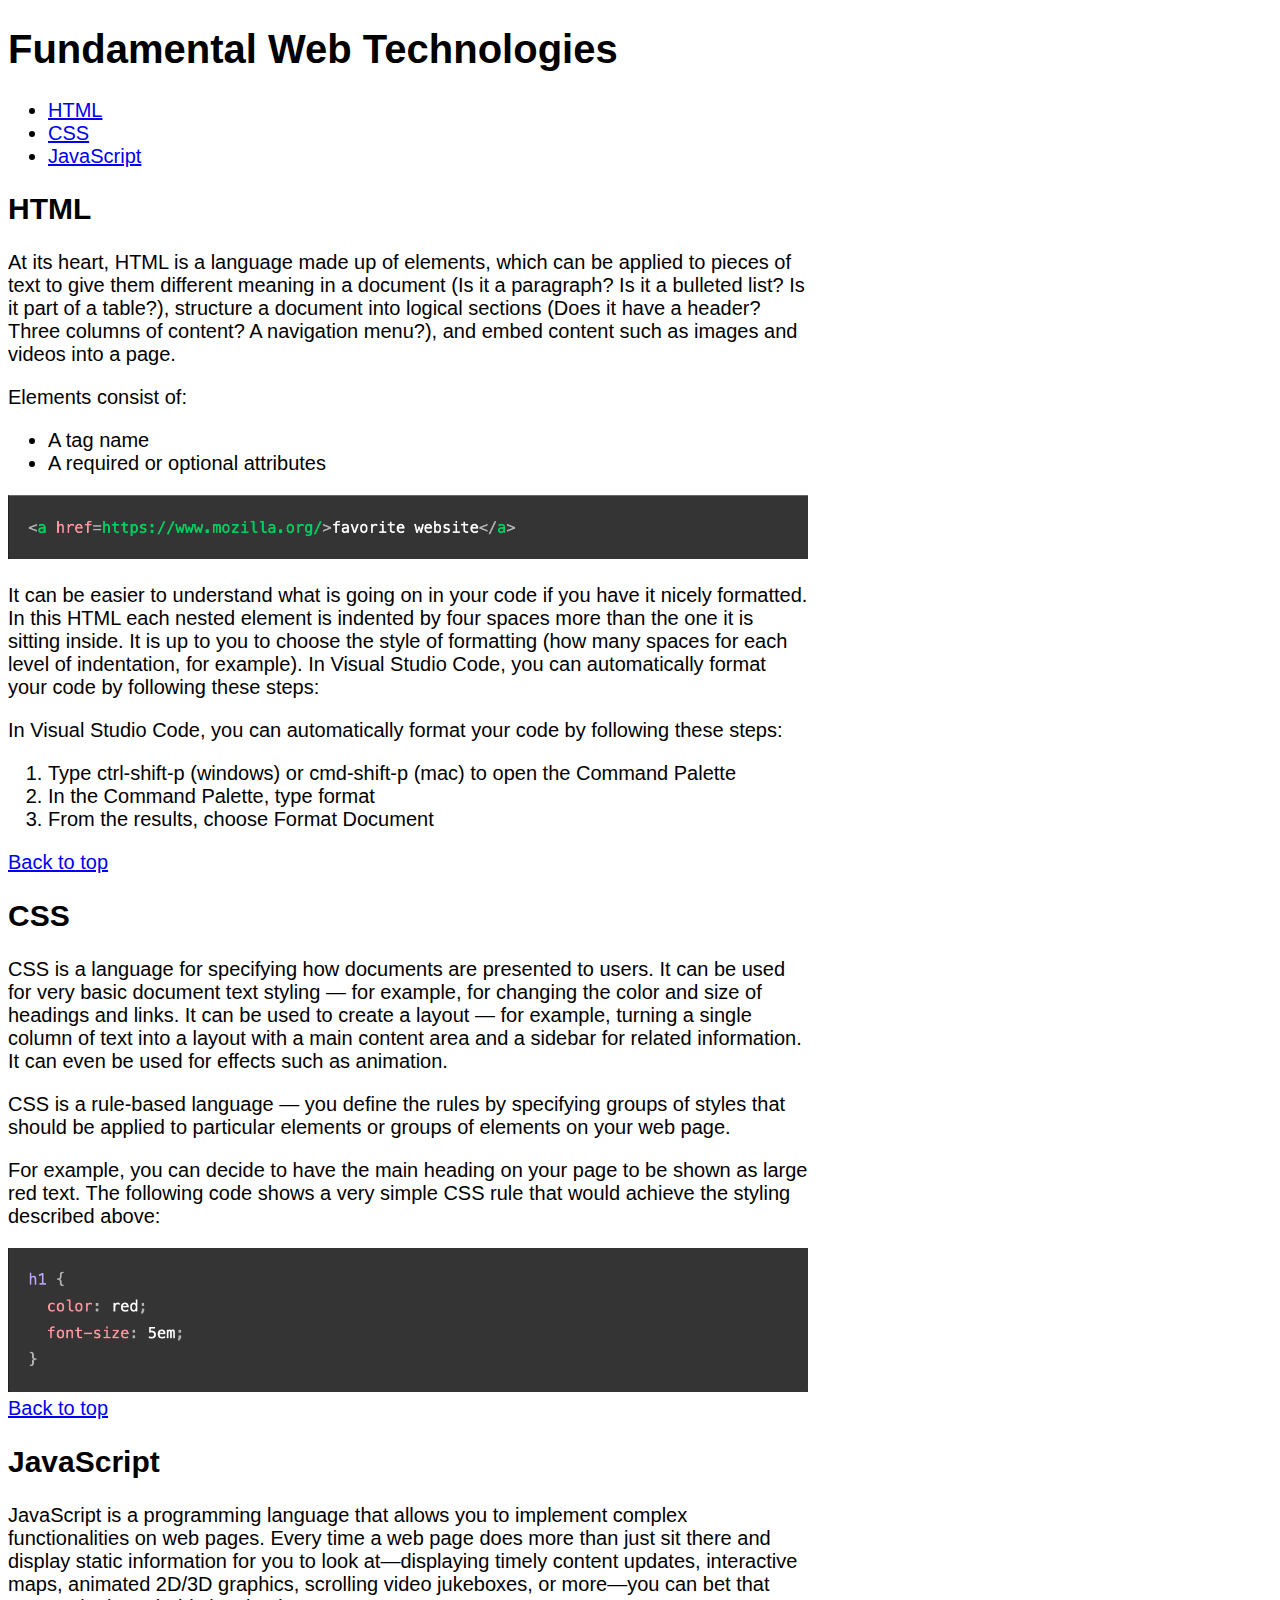
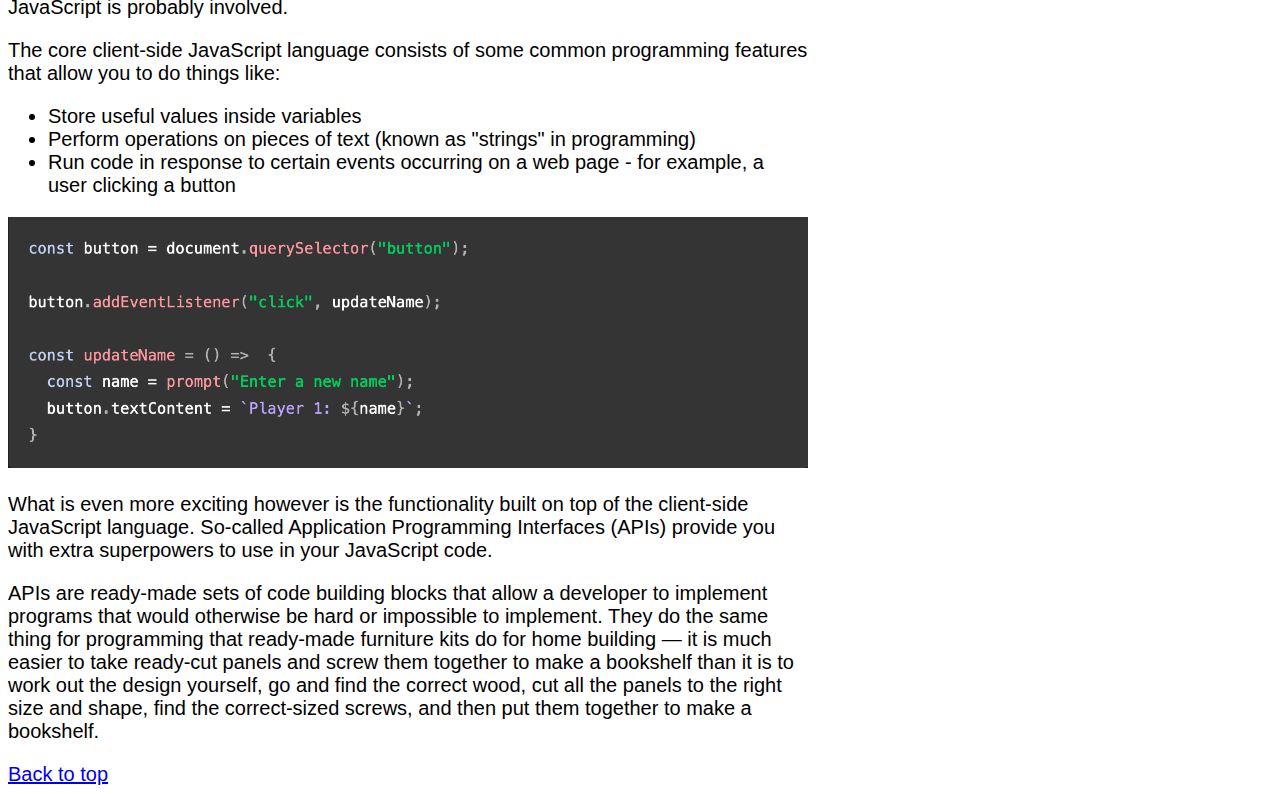
<file: lab2/index.html>
<!DOCTYPE html>
<html lang="en">
  <head>
    <meta charset="UTF-8" />
    <meta name="viewport" content="width=device-width, initial-scale=1.0" />
    <title>Document</title>
    <link rel="stylesheet" href="lab2.css" />
  </head>
  <body>
    <h1 id="top">Fundamental Web Technologies</h1>
    
    <ul>
      <li><a href="#html_fragment">HTML</a></li>
      <li><a href="#css_fragment">CSS</a></li>
      <li><a href="#javascript_fragment">JavaScript</a></li>
    </ul>
    

    <section>
      <h2 id="html_fragment">HTML</h2>

      <p>
        At its heart, HTML is a language made up of elements, which can be
        applied to pieces of text to give them different meaning in a document
        (Is it a paragraph? Is it a bulleted list? Is it part of a table?),
        structure a document into logical sections (Does it have a header? Three
        columns of content? A navigation menu?), and embed content such as
        images and videos into a page.
      </p>

      <p>Elements consist of:</p>

      <ul>
        <li>A tag name</li>
        <li>A required or optional attributes</li>
      </ul>

      <img src="element.png" alt="element" />


      <p>
        It can be easier to understand what is going on in your code if you have
        it nicely formatted. In this HTML each nested element is indented by
        four spaces more than the one it is sitting inside. It is up to you to
        choose the style of formatting (how many spaces for each level of
        indentation, for example). In Visual Studio Code, you can automatically
        format your code by following these steps:
      </p>

      <p>
        In Visual Studio Code, you can automatically format your code by
        following these steps:
      </p>

      <ol>
        <li>
          Type ctrl-shift-p (windows) or cmd-shift-p (mac) to open the Command
          Palette
        </li>
        <li>In the Command Palette, type format</li>
        <li>From the results, choose Format Document</li>
      </ol>

      <a href="#top">Back to top</a>
    </section>

    <section>
      <h2 id="css_fragment">CSS</h2>
      <p>
        CSS is a language for specifying how documents are presented to users.
        It can be used for very basic document text styling — for example, for
        changing the color and size of headings and links. It can be used to
        create a layout — for example, turning a single column of text into a
        layout with a main content area and a sidebar for related information.
        It can even be used for effects such as animation.
      </p>

      <p>
        CSS is a rule-based language — you define the rules by specifying groups
        of styles that should be applied to particular elements or groups of
        elements on your web page.
      </p>
      <p>
        For example, you can decide to have the main heading on your page to be
        shown as large red text. The following code shows a very simple CSS rule
        that would achieve the styling described above:
      </p>

      <img src="css.png" alt="CSS" />

      <a href="#top">Back to top</a>

    </section>
    <section>
      <h2 id="javascript_fragment">JavaScript</h2>

      <p>
        JavaScript is a programming language that allows you to implement
        complex functionalities on web pages. Every time a web page does more
        than just sit there and display static information for you to look
        at—displaying timely content updates, interactive maps, animated 2D/3D
        graphics, scrolling video jukeboxes, or more—you can bet that JavaScript
        is probably involved.
      </p>

      <p>
        The core client-side JavaScript language consists of some common
        programming features that allow you to do things like:
      </p>
      <ul>
        <li>Store useful values inside variables</li>
        <li>
          Perform operations on pieces of text (known as "strings" in
          programming)
        </li>
        <li>
          Run code in response to certain events occurring on a web page - for
          example, a user clicking a button
        </li>
      </ul>
      <img src="script.png" alt="Script" />


      <p>
        What is even more exciting however is the functionality built on top of
        the client-side JavaScript language. So-called Application Programming
        Interfaces (APIs) provide you with extra superpowers to use in your
        JavaScript code.
      </p>
      <p>
        APIs are ready-made sets of code building blocks that allow a developer
        to implement programs that would otherwise be hard or impossible to
        implement. They do the same thing for programming that ready-made
        furniture kits do for home building — it is much easier to take
        ready-cut panels and screw them together to make a bookshelf than it is
        to work out the design yourself, go and find the correct wood, cut all
        the panels to the right size and shape, find the correct-sized screws,
        and then put them together to make a bookshelf.
      </p>

      <a href="#top">Back to top</a>
    </section>
  </body>
</html>
</file>
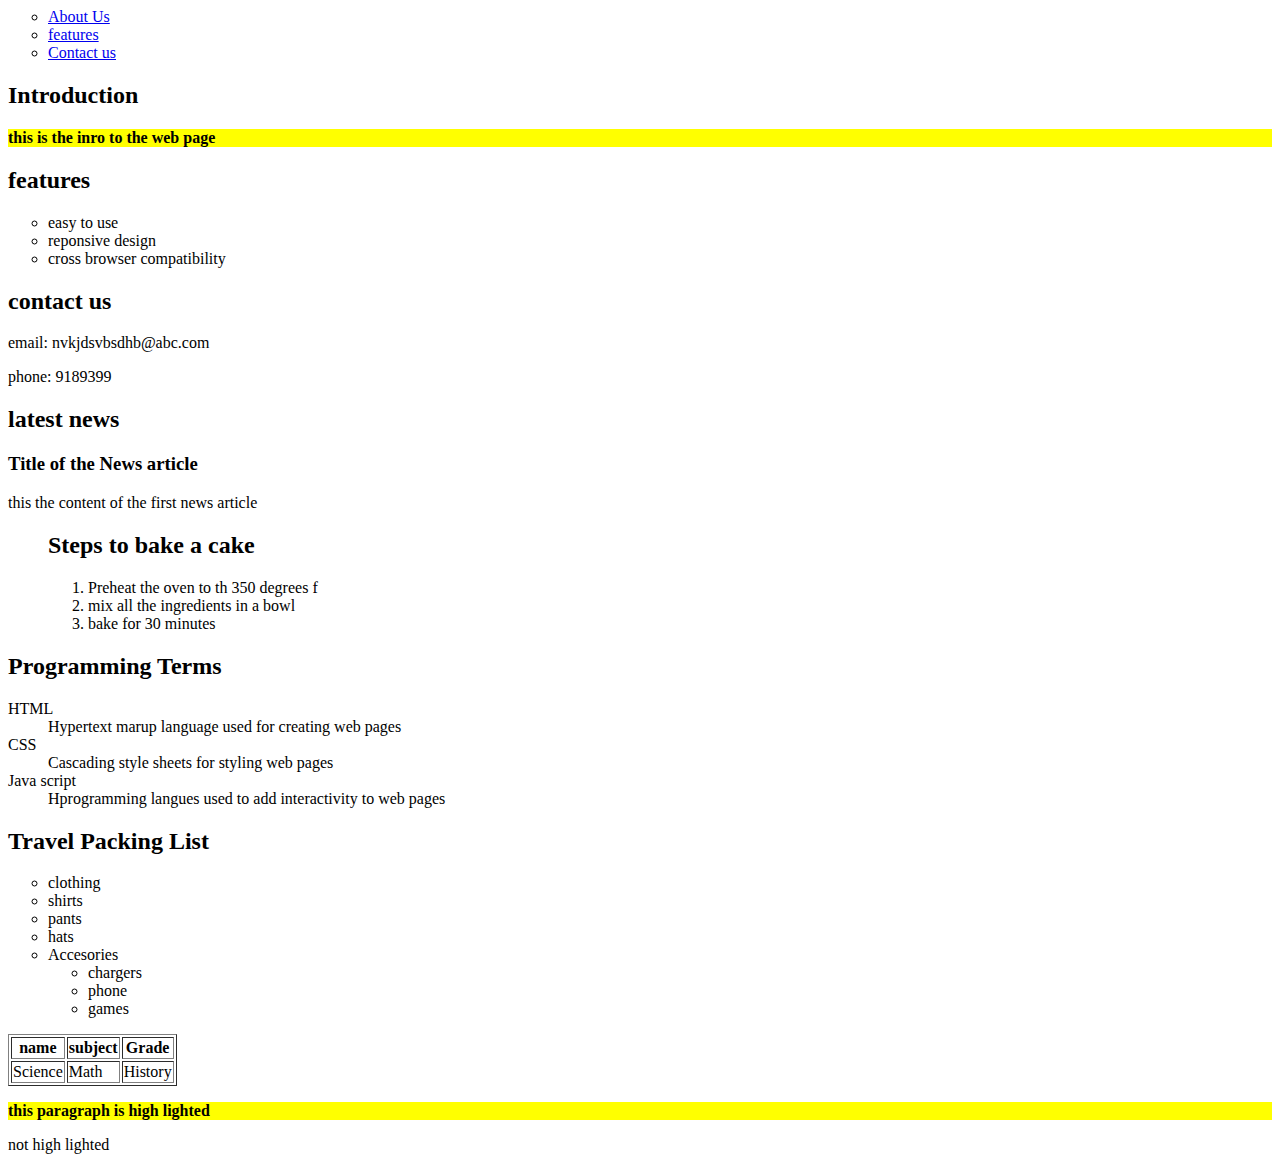
<file: week2/index.html>
<html>
  <head>
    <title>sections</title>
    <style>
      ul {
        list-style-type: circle;
      }
    </style>

    <style>
      .highlight {
        background-color: yellow;
        font-weight: bold;
      }
    </style>
  </head>

  <body>
    <nav>
      <ul>
        <li><a href="#about-us">About Us</a></li>
        <li><a href="#features">features</a></li>
        <li><a href="#contact-us">Contact us</a></li>
      </ul>
    </nav>
    <section id="about-us">
      <h2>Introduction</h2>
      <p class="highlight">this is the inro to the web page</p>
    </section>

    <section id="features">
      <h2>features</h2>
      <ul>
        <li>easy to use</li>
        <li>reponsive design</li>
        <li>cross browser compatibility</li>
      </ul>
    </section>

    <section id="contact-us">
      <h2>contact us</h2>
      <p>email: nvkjdsvbsdhb@abc.com</p>
      <p>phone: 9189399</p>
    </section>

    <section>
      <h2>latest news</h2>

      <article>
        <h3>Title of the News article</h3>
        <p>this the content of the first news article</p>
      </article>
    </section>

    <ol>
      <h2>Steps to bake a cake</h2>
      <ol>
        <li>Preheat the oven to th 350 degrees f</li>
        <li>mix all the ingredients in a bowl</li>
        <li>bake for 30 minutes</li>
      </ol>
    </ol>

    <h2>Programming Terms</h2>

    <dl>
      <dt>HTML</dt>
      <dd>Hypertext marup language used for creating web pages</dd>
      <dt>CSS</dt>
      <dd>Cascading style sheets for styling web pages</dd>
      <dt>Java script</dt>
      <dd>Hprogramming langues used to add interactivity to web pages</dd>
    </dl>

    <h2>Travel Packing List</h2>

    <ul>
      <li>clothing</li>

      <li>shirts</li>
      <li>pants</li>
      <li>hats</li>
      <li>
        Accesories

        <ul>
          <li>chargers</li>
          <li>phone</li>
          <li>games</li>
        </ul>
      </li>
    </ul>
    <table border="1">
      <tr>
        <th>name</th>
        <th>subject</th>
        <th>Grade</th>
      </tr>

      <td>Science</td>
      <td>Math</td>
      <td>History</td>
    </table>

    <p class="highlight">this paragraph is high lighted</p>
    <p>not high lighted</p>

    <div class="highlight"></div>
  </body>
</html>
</file>
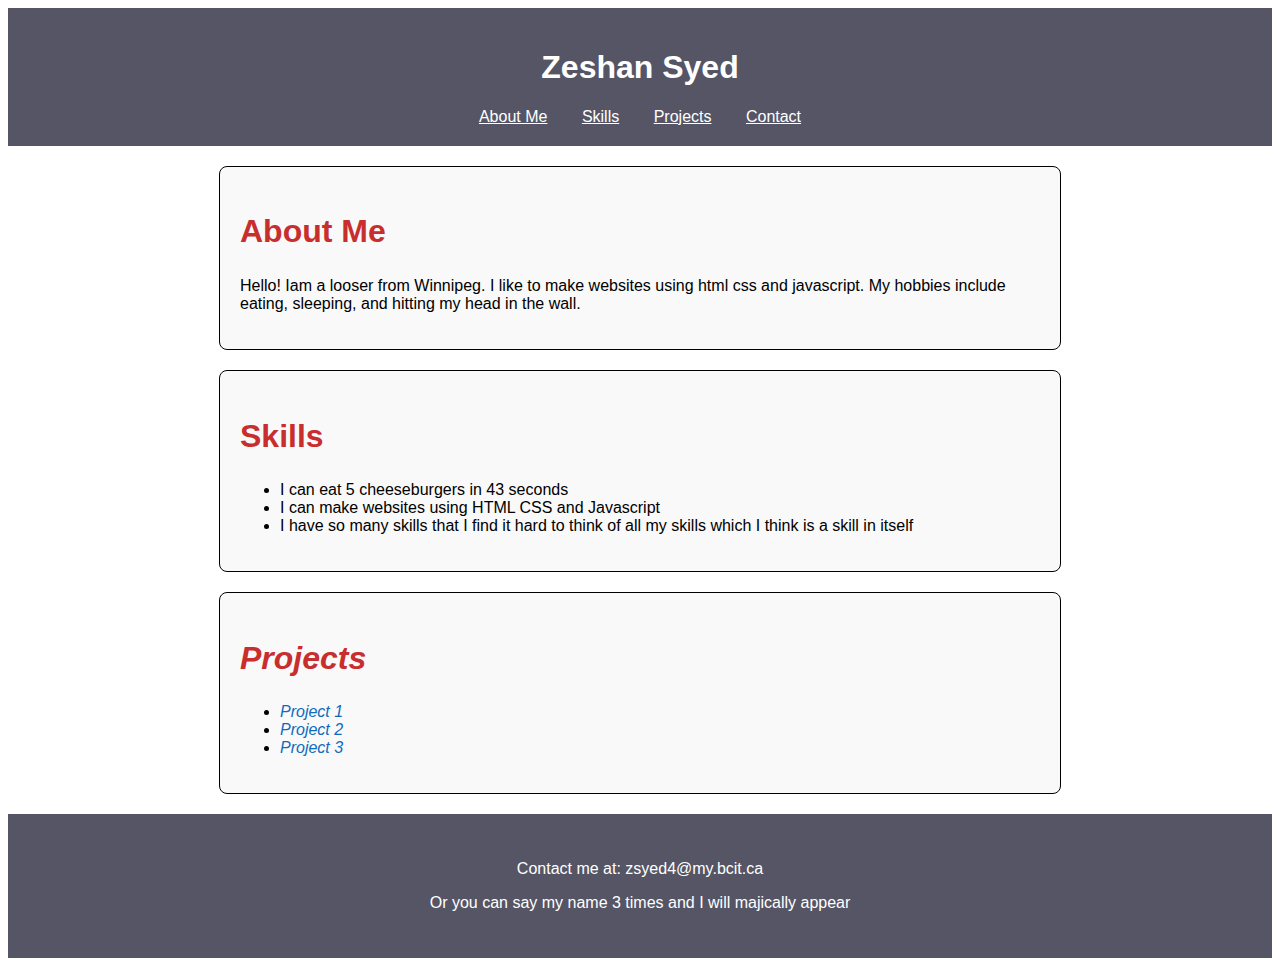
<file: lab3/lab3.html>
<!DOCTYPE html>
<html lang="en">
  <head>
    <meta charset="UTF-8" />
    <meta name="viewport" content="width=device-width, initial-scale=1.0" />
    <title>My Portfolio Lab 3</title>
    <link rel="stylesheet" href="lab3.css" />
  </head>
  <body>
    <header class="header">
      <h1 id="name">Zeshan Syed</h1>
      <nav>
        <a href="#about" class="link-about">About Me</a>
        <a href="#skills" class="link-skills">Skills</a>
        <a href="#projects" class="link-projects">Projects</a>
        <a href="#contact" class="link-contact">Contact</a>
      </nav>
    </header>

    <main>
      <section id="about" class="section">
        <h2>About Me</h2>
        <p>
          Hello! Iam a looser from Winnipeg. I like to make websites using html
          css and javascript. My hobbies include eating, sleeping, and hitting
          my head in the wall.
        </p>
      </section>

      <section id="skills" class="section">
        <h2>Skills</h2>
        <ul>
          <li>I can eat 5 cheeseburgers in 43 seconds</li>
          <li>I can make websites using HTML CSS and Javascript</li>
          <li>
            I have so many skills that I find it hard to think of all my skills
            which I think is a skill in itself
          </li>
        </ul>
      </section>

      <section id="projects" class="section">
        <h2>Projects</h2>
        <ul>
          <li><a href="#project1" class="project-link1">Project 1</a></li>
          <li><a href="#project2" class="project-link2">Project 2</a></li>
          <li><a href="#project3" class="project-link3">Project 3</a></li>
        </ul>
      </section>
    </main>

    <footer id="contact" class="footer">
      <p>Contact me at: zsyed4@my.bcit.ca</p>
      <p>Or you can say my name 3 times and I will majically appear</p>
    </footer>
  </body>
</html>
</file>
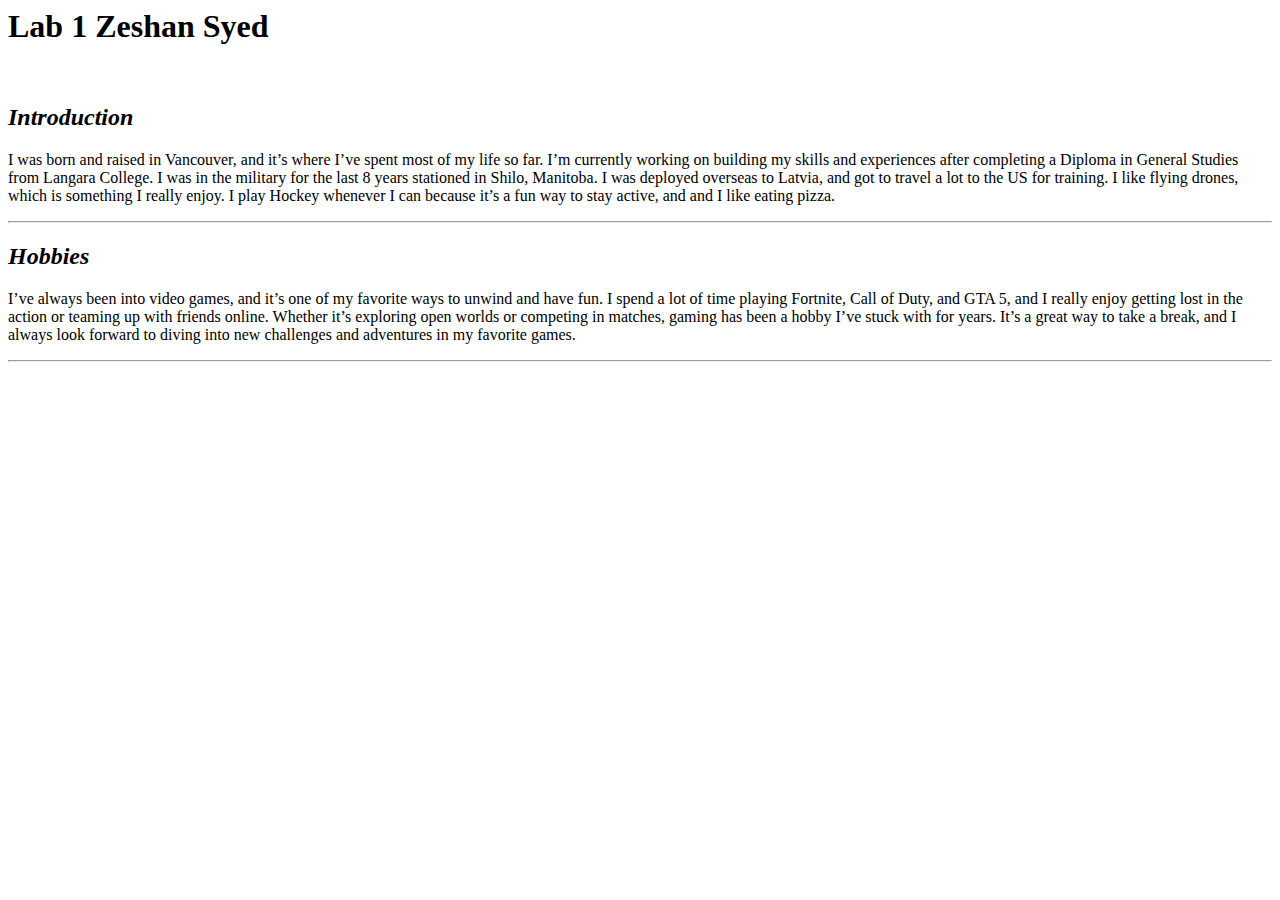
<file: week1/lab1zeshan.html>
<html>
    <head>
        <title>Lab 1 Zeshan Syed</title>
    </head>

    <body>
        <h1>Lab 1 Zeshan Syed</h1>
        <br>
        <h2><i>Introduction</i></h2>
        <p>  I was born and raised in Vancouver, and it’s where I’ve spent most of my life so far. I’m currently working on building
             my skills and experiences after completing a Diploma in General Studies from Langara College. I was in the military for the 
             last 8 years stationed in Shilo, Manitoba. I was deployed overseas to Latvia, and got to travel a lot to the US for training. 
             I like flying drones, which is something I really enjoy. I play Hockey whenever I can because it’s a fun way to stay active, and
             and I like eating pizza.
            
        </p>
        <hr>
        <h2><i>Hobbies</i></h2>
        <p>  I’ve always been into video games, and it’s one of my favorite ways to unwind and have fun. I spend a lot of time playing
             Fortnite, Call of Duty, and GTA 5, and I really enjoy getting lost in the action or teaming up with friends online.
             Whether it’s exploring open worlds or competing in matches, gaming has been a hobby I’ve stuck with for years.
             It’s a great way to take a break, and I always look forward to diving into new challenges and adventures in my
             favorite games.
        </p>
        <hr>
    </body>
</html>
</file>
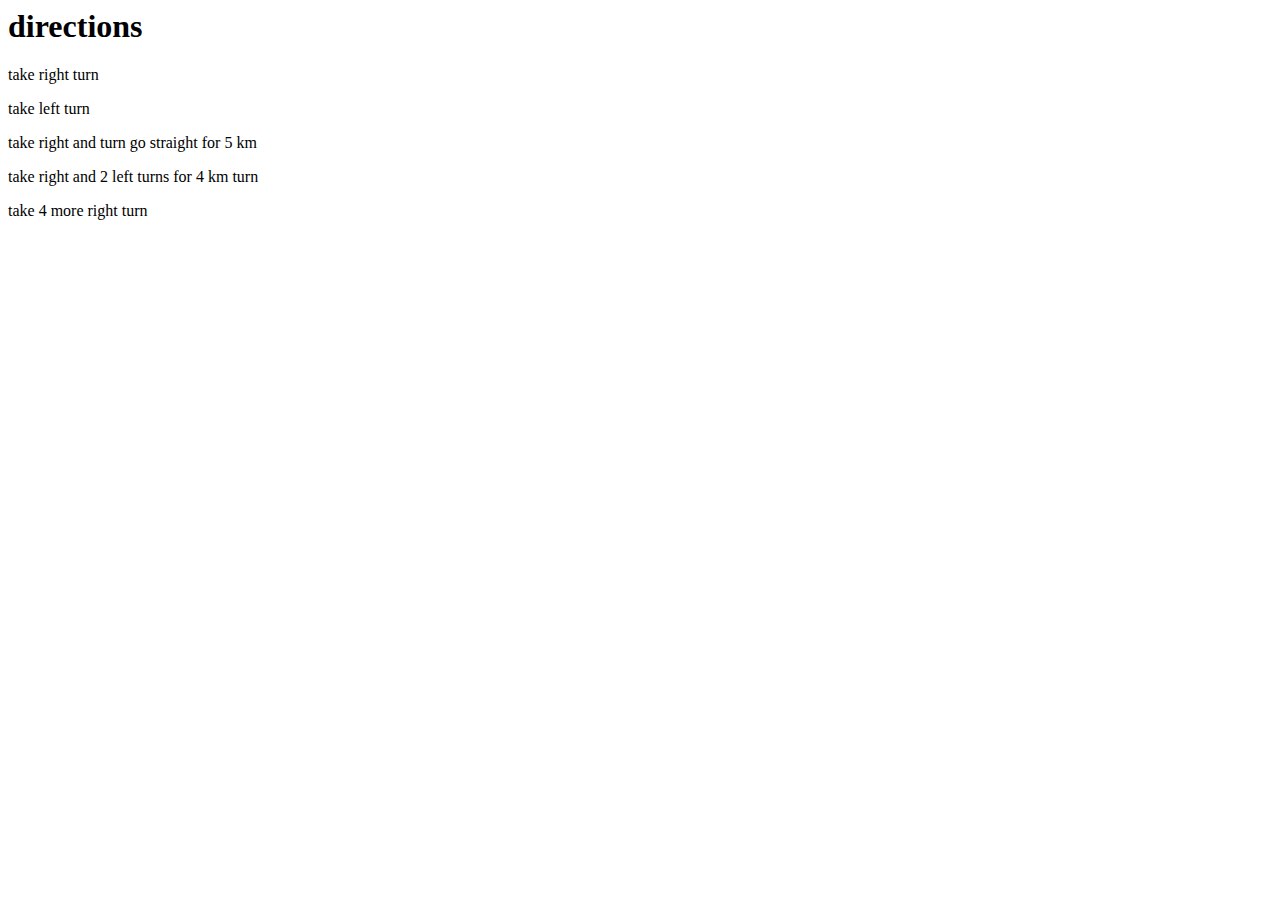
<file: week2/directions.html>
<html>
  <head>
    <title>cit lounge</title>
  </head>

  <body>
    <h1>directions</h1>
    <p>take right turn</p>
    <p>take left turn</p>
    <p>take right and turn go straight for 5 km</p>
    <p>take right and 2 left turns for 4 km turn</p>
    <p>take 4 more right turn</p>
  </body>
</html>
</file>
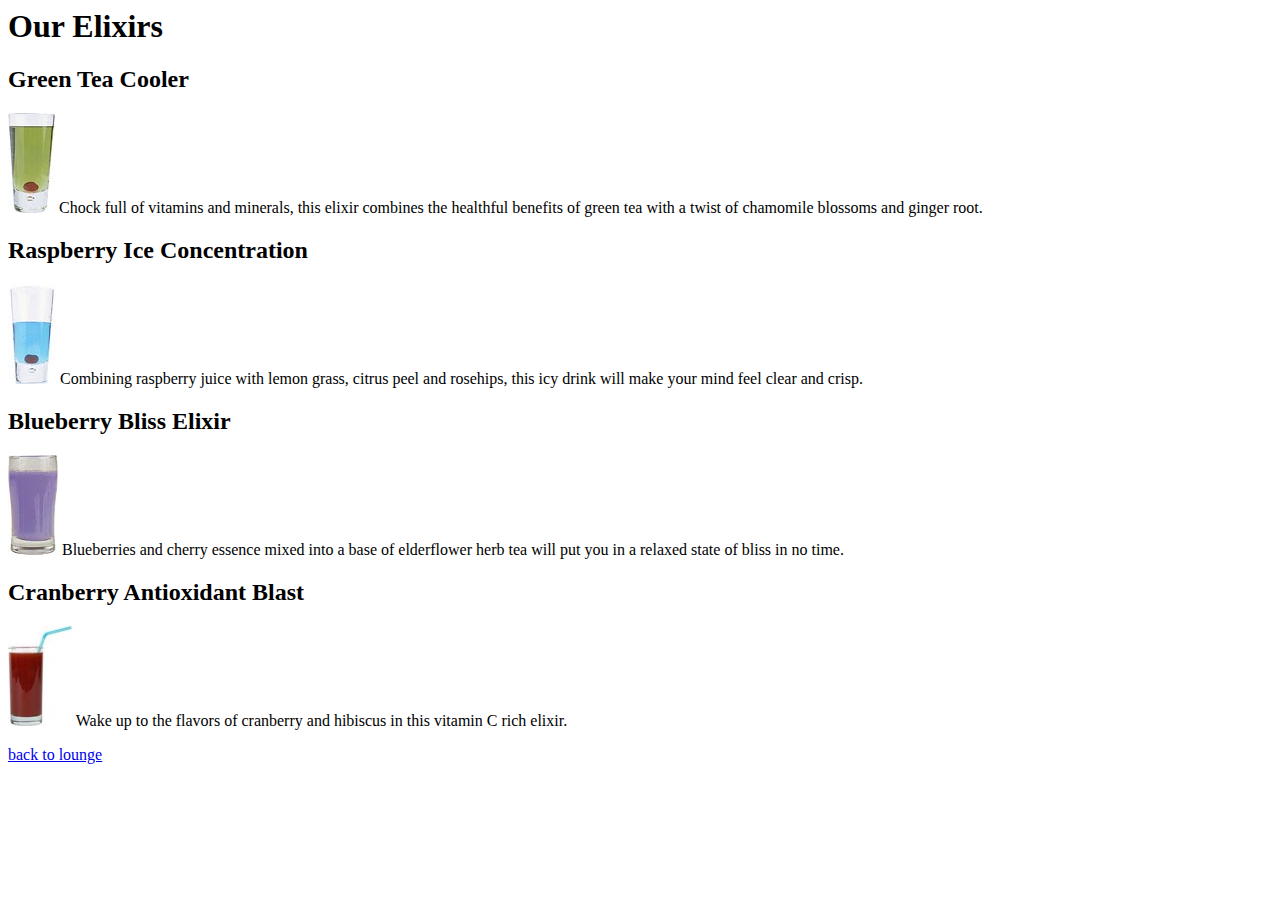
<file: week2/elixir.html>
<html>
  <head>
    <title>CIT Elixirs</title>
  </head>
  <body>
    <h1>Our Elixirs</h1>

    <h2>Green Tea Cooler</h2>
    <p>
      <img src="green.jpg">
      Chock full of vitamins and minerals, this elixir
      combines the healthful benefits of green tea with
      a twist of chamomile blossoms and ginger root.
    </p>
    <h2>Raspberry Ice Concentration</h2>
    <p>
      <img src="lightblue.jpg">
      Combining raspberry juice with lemon grass,
      citrus peel and rosehips, this icy drink
      will make your mind feel clear and crisp.
    </p>
    <h2>Blueberry Bliss Elixir</h2>
    <p>
      <img src="blue.jpg">
      Blueberries and cherry essence mixed into a base
      of elderflower herb tea will put you in a relaxed
      state of bliss in no time.
    </p>
    <h2>Cranberry Antioxidant Blast</h2>
    <p>
      <img src="red.jpg">
      Wake up to the flavors of cranberry and hibiscus
      in this vitamin C rich elixir.
    </p>

    <a href="template.html">back to lounge</a>
  </body>
</html>
</file>
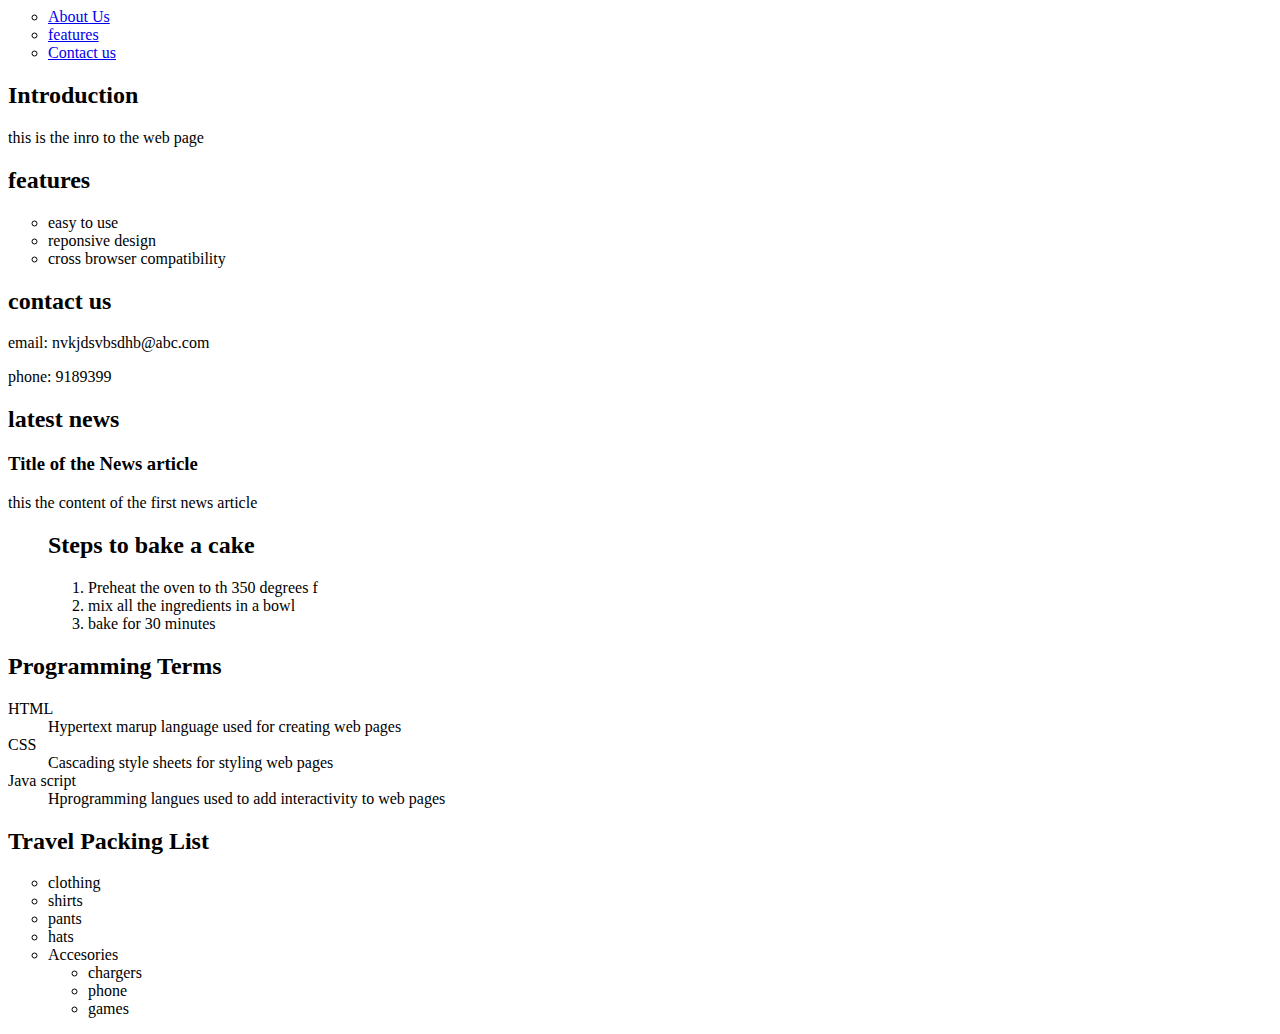
<file: week2/sections.html>
<html>

        <head>

         <title>sections</title>
         <style>
            ul {

                list-style-type: circle;


            }

         </style>

    </head>

    <body>
        <nav>

            <ul>
                <li><a href="#about-us">About Us</a></li>
                <li><a href="#features">features</a></li>
                <li><a href="#contact-us">Contact us</a></li>


            </ul>


        </nav>
    <section id="about-us">


        <h2>Introduction</h2>
        <p>this is the inro to the web page</p>


    </section>

    <section id="features">

         <h2>features</h2>
        <ul>

         <li>easy to use</li>
         <li>reponsive design</li>
         <li>cross browser compatibility</li>

        </ul>

    </section>

<section id="contact-us">

<h2>contact us</h2>
<p>email: nvkjdsvbsdhb@abc.com</p>
<p>phone: 9189399</p>

</section>

<section>

<h2>latest news</h2>

<article>

<h3>Title of the News article</h3>
<p>this the content of the first news article</p>


</article>


</section>


<ol>

<h2>Steps to bake a cake</h2>
<ol>

<li>Preheat the oven to th 350 degrees f</li>
<li>mix all the ingredients in a bowl</li>
<li>bake for 30 minutes</li>



</ol>


</ol>

<h2>Programming Terms</h2>

<dl>


    <dt>HTML</dt>
    <dd>Hypertext marup language used for creating web pages</dd>
    <dt>CSS</dt>
    <dd>Cascading style sheets for styling web pages</dd>
    <dt>Java script</dt>
    <dd>Hprogramming langues used to add interactivity to web pages</dd>



</dl>


<h2>Travel Packing List</h2>

<ul>

    <li>clothing</li>

    
        <li>shirts</li>
        <li>pants</li>
        <li>hats</li>
        <li>Accesories
        
            <ul>
                <li>chargers</li>
                <li>phone</li>
                <li>games</li>

            </ul>
        </li>


</ul>



    </body>



    </html>
</file>
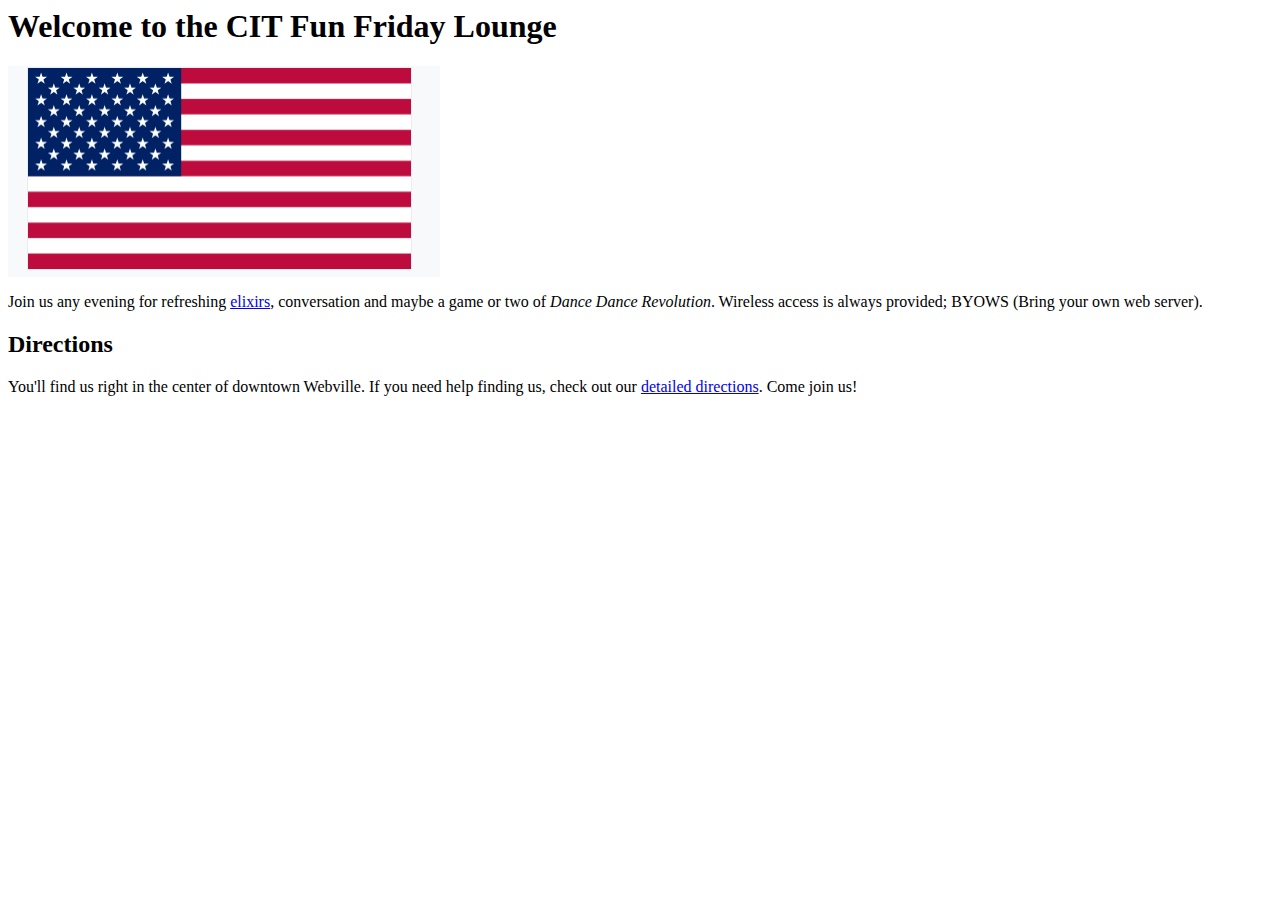
<file: week2/template.html>
<html>

<head>
    <title>CIT Lounge</title>
</head>

<body>
    <h1>Welcome to the CIT Fun Friday Lounge</h1>
    <img src="pic.png">
    <p>
        Join us any evening for refreshing <a href="elixir.html">elixirs</a>,
        conversation and maybe a game or two of
        <em>Dance Dance Revolution</em>.
        Wireless access is always provided;
        BYOWS (Bring your own web server).
    </p>
    <h2>Directions</h2>
    <p>
        You'll find us right in the center of downtown Webville.
        If you need help finding us, check out our <a href="directions.html">detailed directions</a>.
        Come join us!
    </p>
</body>

</html>
</file>
<file: lab2/lab2.css>
body {
    max-width: 800px;
    font-family: Arial, Helvetica, sans-serif;
    font-size: 125%;
}
header nav ul li a {
    text-decoration: none;
}
img {
    max-width: 100%;
}
</file>
<file: lab3/lab3.css>
body {
  font-family: Arial, sans-serif;
  font-weight: 100;
  
  
}

header {
  background-color: #556;
  color: white;
  padding: 20px;
  text-align: center;
}

header nav a {
  color: white;
  margin: 15px;
  
}

.link-about:hover {
  color: #FF5733;
}

.link-skills:hover {
  color: #33FF57; 
}

.link-projects:hover {
  color: #5733FF; 
}

.link-contact:hover {
  color: #FF33A1;
}


header nav a:hover {
  color: #0e6bbd;
}

#projects{

  font-style: italic;



}

.project-link1:hover {
  color: #FF5733; 
}

.project-link2:hover {
  color: #33FF57; 
}

.project-link3:hover {
  color: #5733FF; 
}
.section {
  padding: 20px;
  margin: 20px auto;
  max-width: 800px;
  background: #f9f9f9;
  border: 1px solid;
  border-radius: 8px;
}

.section h2 {
  font-size: 2em;
  color: #c82e2e;
}


.section a {
  color: #0e6bbd;
  text-decoration: none;
}

.section a:hover {
  text-decoration: underline;
}

footer {
  background-color: #556;
  color: white;
  text-align: center;
  padding: 30px;
  
}
</file>
